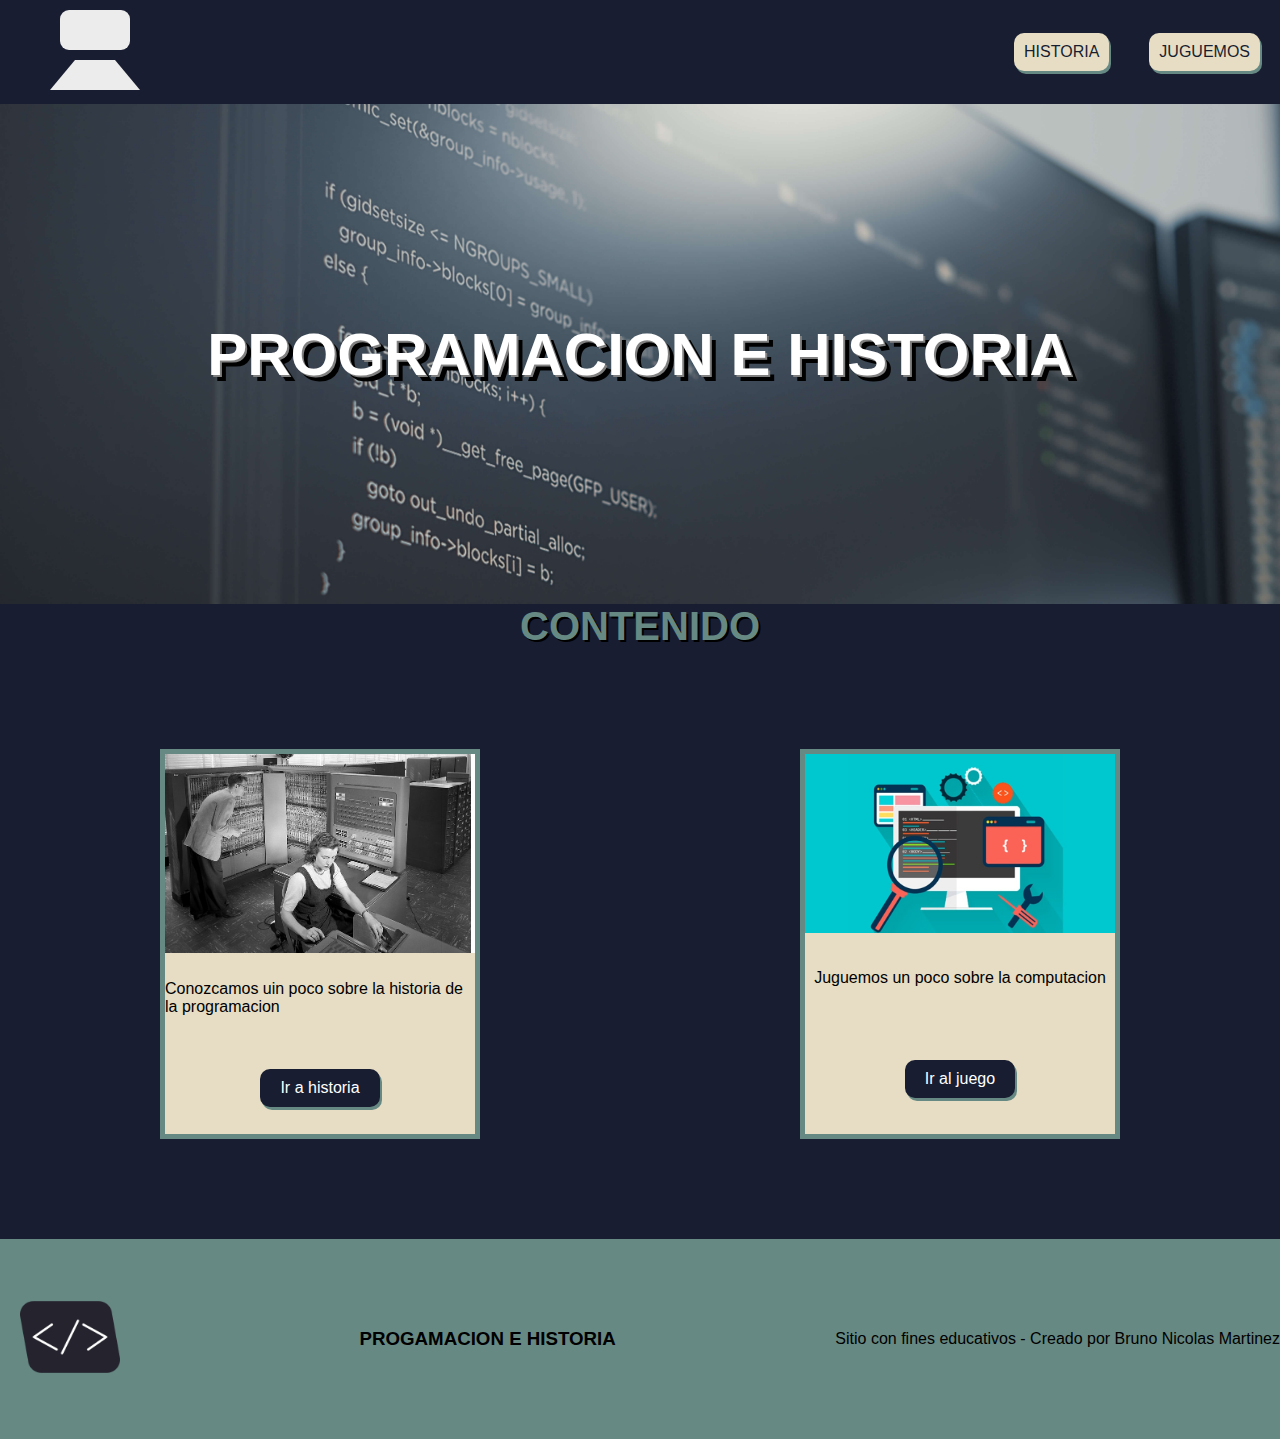
<file: index.html>
<!DOCTYPE html>
<html lang="es">
<head>
    <meta charset="UTF-8">
    <meta name="viewport" content="width=device-width, initial-scale=1.0">
    <link rel="stylesheet" href="./style.css">
    <title>Proyecto-Final</title>
</head>
<body>
    <nav class="barra">
        <a href="./">
            <svg width="200" height="100">
                <rect class="pcBlanco" x="60" y="10" rx="9" width="70" height="40" fill="#ececec"></rect>
                <rect class="pcOscuro" x="65" y="15" rx="9" width="60" height="30" fill="#605C7B"></rect>
                <polygon class="pcBlanco" points="75 60, 115 60, 140 90, 50 90 " fill="#ececec"></polygon>
                <polygon class="pcOscuro" points="80 65, 110 65, 130 85, 60 85 " fill="#605C7B"></polygon>
            </svg>
            </a>
        <div class="contBot">
            <a class="botAm animacionBoton" href="./historia.html">HISTORIA</a>
            <a class="botAm animacionBoton" href="./juego.html">JUGUEMOS</a>
        </div>
    </nav>
    <header  class="imgFond" >
        <h1 class="texx">PROGRAMACION E HISTORIA</h1>
    </header>
    <h2 class="cont">CONTENIDO</h2>
    <main class="padTarj">
        <div class="tarje"> 
            <img class="imgTarj" src="./imagenes/img1.jpg" alt="Historia de la programacion">
            <p>Conozcamos uin poco sobre la historia de la programacion</p>
            <a class="botTarj animacionBoton" href="./historia.html">Ir a historia</a>
        </div>
        <div class="tarje">
            <img class="imgTarj" src="./imagenes/img2.jpg" alt="Juego de rompe cabeza">
            <p>Juguemos un poco sobre la computacion</p>
            <a class="botTarj animacionBoton" href="./juego.html">Ir al juego</a>
        </div>
    </main>
    <footer class="abrraAbj">
        <div >
            <img class="imgAbj" src="./imagenes/logo.png" alt="Pequeño logo">
        </div>
        <h3>PROGAMACION E HISTORIA</h3>
        <div>
            Sitio con fines educativos - Creado por Bruno Nicolas Martinez
        </div>
    </footer>
</body>
</html>
</file>
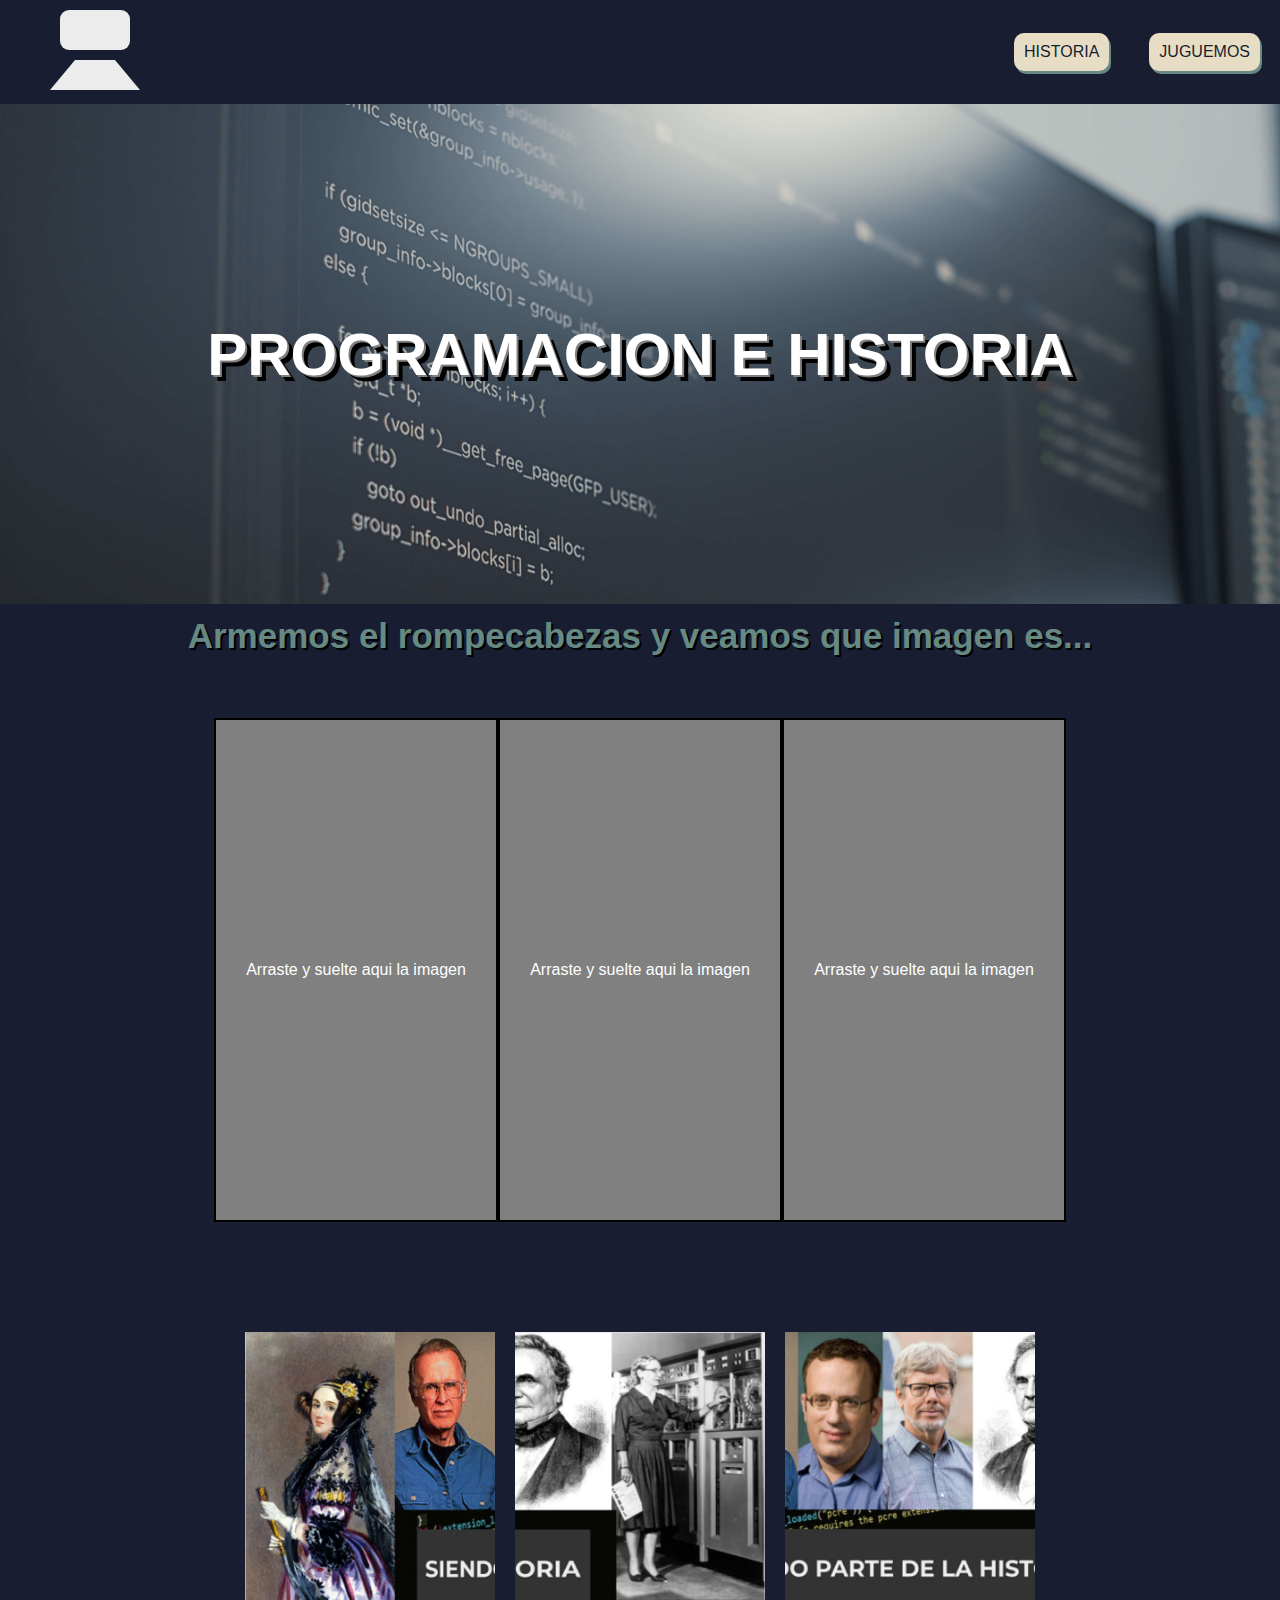
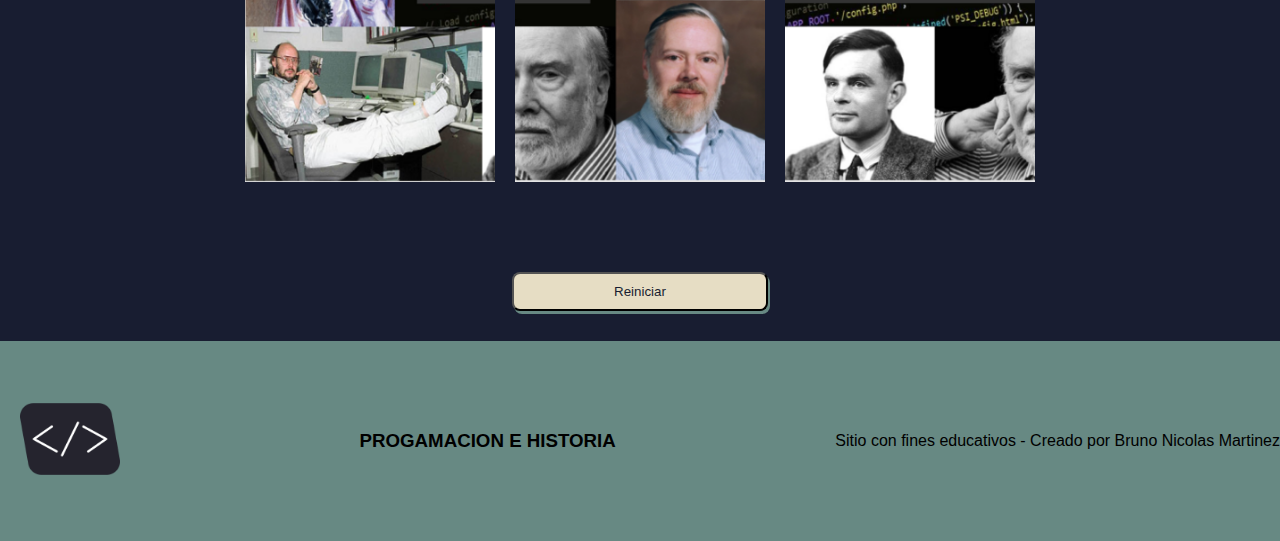
<file: juego.html>
<!DOCTYPE html>
<html lang="es">
<head>
    <meta charset="UTF-8">
    <meta name="viewport" content="width=device-width, initial-scale=1.0">
    <title>Juego</title>
    <link rel="stylesheet" href="./style.css">
</head>
<body>
    <nav class="barra">
        <a href="./">
        <svg width="200" height="100">
            <rect class="pcBlanco" x="60" y="10" rx="9" width="70" height="40" fill="#ececec"></rect>
            <rect class="pcOscuro" x="65" y="15" rx="9" width="60" height="30" fill="#605C7B"></rect>
            <polygon class="pcBlanco" points="75 60, 115 60, 140 90, 50 90 " fill="#ececec"></polygon>
            <polygon class="pcOscuro" points="80 65, 110 65, 130 85, 60 85 " fill="#605C7B"></polygon>
        </svg>
        </a>
        <div class="contBot">
            <a class="botAm" href="./historia.html">HISTORIA</a>
            <a class="botAm" href="/juego.html">JUGUEMOS</a>
        </div>
    </nav>
    <header  class="imgFond" >
        <h1 class="texx">PROGRAMACION E HISTORIA</h1>
    </header>
    <section>
        <h2 class="titVideo">Armemos el rompecabezas y veamos que imagen es...</h2>
        <div>
            <div class="conArrastre">
                <div class="depocito" id="a"><p>Arraste y suelte aqui la imagen</p></div>
                <div class="depocito" id="a1"><p>Arraste y suelte aqui la imagen</p></div>
                <div class="depocito" id="a2"><p>Arraste y suelte aqui la imagen</p></div>
            </div>
            <div class="conArrastre">
                <div><img class="imgArras" id="d" src="./imagenes/Rompe1.png" alt="imagen del rompe caveza"></div>
                <div><img class="imgArras" id="d1" src="./imagenes/Rompe3.png" alt="imagen del rompe caveza"></div>
                <div><img class="imgArras" id="d2" src="./imagenes/rompe2.png" alt="imagen del rompe caveza"></div>
            </div>
            <div class="botReini"><button id="botonReiniciar" class="animacionBoton botReini botonVdideo1">Reiniciar </button></div>
        </div>
    </section>
    <footer class="abrraAbj">
        <div >
            <img class="imgAbj" src="./imagenes/logo.png" alt="Pequeño logo">
        </div>
        <h3>PROGAMACION E HISTORIA</h3>
        <div>
            Sitio con fines educativos - Creado por Bruno Nicolas Martinez
        </div>
    </footer>
    <script src="./script.js" ></script>
</body>
</html>
</file>
<file: style.css>
html{
    background-color: #181D31;
}
*{
    font-family:'Montserrat', sans-serif ;
    margin: auto 0px;
}
.barra{
    display: flex;
    justify-content: space-between;
    align-items: center;
}
.contBot{
    display: flex;
    justify-content: space-between;
}
.botAm{
    margin: 20px;
    padding: 10px;
    background-color:  #E6DDC4;
    border-radius: 10px;
    box-shadow: 2px 3px #678983;
    text-decoration: none;
    color: #181D31;
}
.imgFond{
    background-image: url(./imagenes/codigo.jpg);
    background-size: cover;
    min-height: 500px;
    display: flex;
    align-items: center;
    justify-content: center;
    font-size: 30px;
}
.texx{
    color: white;
    text-align: center;
    text-shadow: 2px 2px gray, 6px 6px black;
}
.cont{
    text-align: center;
    font-size: 40px;
    color:#678983;
    text-shadow: 2px 2px black;
}
.padTarj{
    display: flex;
    margin: 100px 0px;
    justify-content: space-around;
    width: 100%;
}
.tarje{
    background-color: #E6DDC4;
    display: flex;
    flex-direction: column;
    width: 310px;
    height: 380px;
    border: 5px solid #678983 ;
    align-items: center;
}
.animacionBoton:active{
    transform: translate(2px, 2px);
    box-shadow: none;
}
.imgTarj{
    width: 100%;
    margin: 0;
}
.botTarj{
    display: flex;
    background-color: #181D31;
    border-radius: 2px;
    padding: 10px;
    padding-left: 20px;
    padding-right: 20px;
    border-radius: 10px;
    box-shadow: 2px 3px #678983;
    text-decoration: none;
    color: white;
}
.abrraAbj{
    height: 200px;
    background-color: #678983;
    display: flex;
    justify-content: space-between;

}
.imgAbj{
    width: 100px;
    padding: 20px;
}
.texHist{
    display: flex;
    padding: 70px 40px;
    justify-content: space-between;
}
.texHistTex{
    color: #E6DDC4;
    width: 40%;
}
.texHistTi{
    color: #678983;
    text-shadow: 2px 2px black;
    width: 60%;
    text-align: center;
    font-size: 40px;
}
.titVideo{
    text-align: center;
    font-size: 35px;
    color:#678983;
    text-shadow: 2px 2px black;
    margin: 12px;
}
.video{
    width: 1100px;
    height: 700px;
    margin: 0 auto;
}
.pcBlanco{
    animation-name: animacionPc;
    animation-duration: 1s;
    animation-timing-function: ease-in-out;
}
.pcOscuro{
    transform: translate(0,-100px);
    animation-name: animacionPcOscuro;
    animation-duration: 1s;
    animation-timing-function: ease-in-out;
    animation-delay: 1s;
    animation-fill-mode: forwards;
}
.videoPadre{
    display: flex;
    flex-direction: column;
    justify-content: center;
    align-items: center;
    padding: 100px 0px;
}
.contVid{
    position: relative;
    padding: 5px;
    background-color: black;
}
.barraVideo{
    display: flex;
    justify-content: space-between;
    background-color: rgb(51, 51, 51);
    border-radius: 8px;
    margin: 5px;
}
.botonVdideo1{
    margin: 8px;
    padding: 9px 28px;
    border-radius: 8px;
    box-shadow: 2px 3px #678983 ;
    background-color: #E6DDC4;
    color: #181D31;
    text-decoration: none;
}
.duraVid{
    color: #E6DDC4;
    margin-right: 5px;
}
.conArrastre{
    color: white;
    display: flex;
    justify-content: center;
    align-items: center;
    padding: 50px;
}
.depocito{
    display: flex;
    width: 280px;
    height: 500px;
    justify-content: center;
    border: 2px solid black;
    background-color: gray;
}
.imgArras{
    display: flex;
    justify-content: center;
    align-items: center;
    padding: 10px;
    width: 250px;
    height: 450px;
}
.depocito:hover{
    background-color: rgb(42, 42, 42);
}
.botReini{
    display: flex;
    align-items: center;
    justify-content: center;
    margin: 10px;
    padding: 10px 100px;
}
.desaparece{
    display: none;
}

@keyframes animacionPc {
    0%{
        opacity: 0;
        transform: translate(0, -100px);
    }
    100%{
        opacity: 1;
        transform: translate(0, 0);
    }
}
@keyframes animacionPcOscuro {
    0%{
        opacity: 0;
        transform: translate(0, -100px);
    }
    100%{
        opacity: 1;
        transform: translate(0, 0);
    }    
}
</file>
